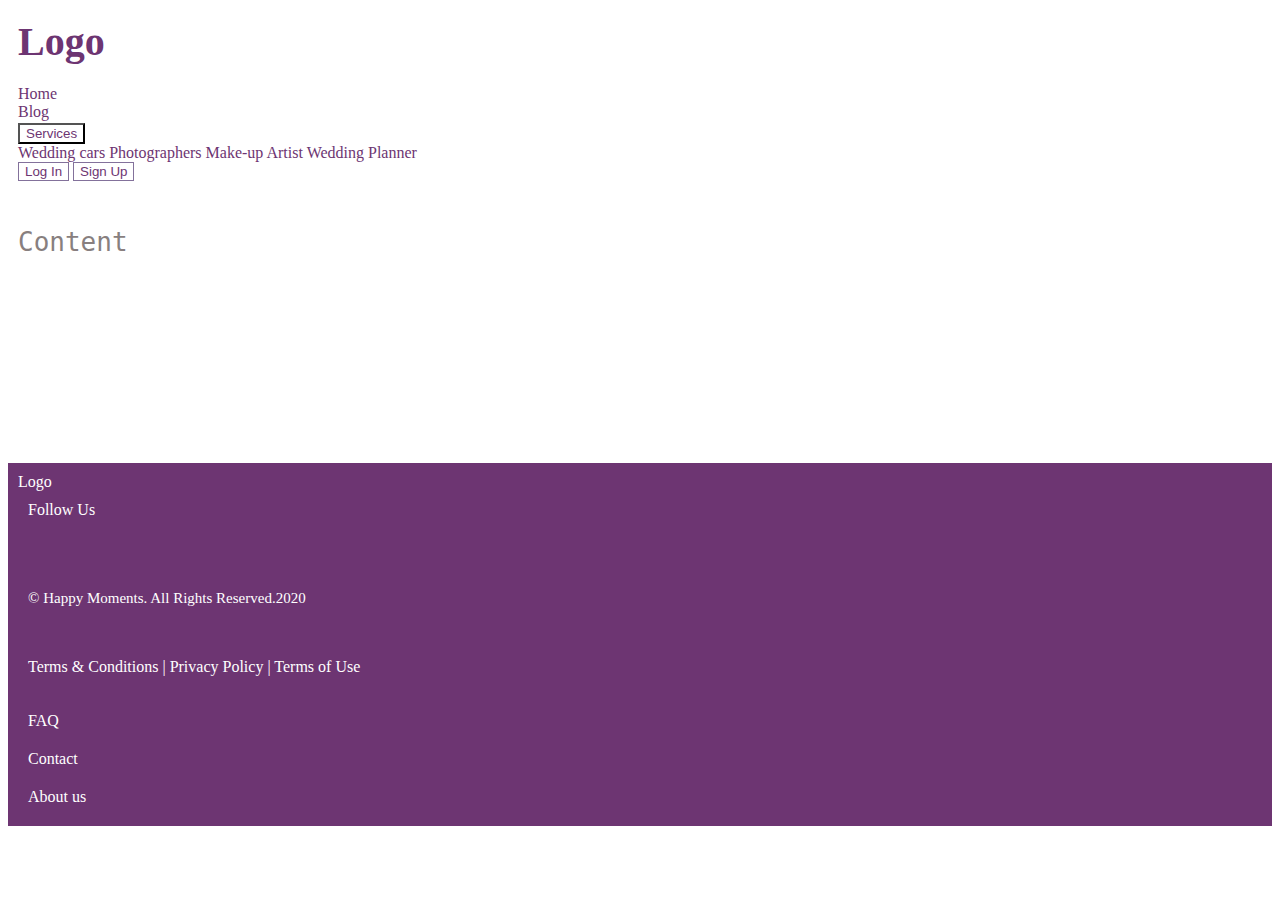
<file: index.html>
<!DOCTYPE html>
<html lang="en">

<head>
    <meta charset="UTF-8">
    <Title>HappyMoments Home</Title>
    <link type="text/css" rel="stylesheet" href="style.css">
    <link rel="stylesheet" href="https://cdn.jsdelivr.net/npm/bootstrap@4.5.3/dist/css/bootstrap.min.css" integrity="sha384-TX8t27EcRE3e/ihU7zmQxVncDAy5uIKz4rEkgIXeMed4M0jlfIDPvg6uqKI2xXr2" crossorigin="anonymous">

</head>

<header>
    <div class="container">
        <!--Top Logo Row-->
        <div class="row justify-content-center" style="font-weight: bolder; font-size: 40px; color: #6d3572;">Logo</div>
        <!--Nav and Buttons Row-->
        <div class="row">
            <div class="col-10">
                <nav class="navbar nav-justified justify-content-end">
                    <div class="navbar-nav flex-row">
                        <div class="col"><a class="nav-item nav-link" href="#">Home</a></div>
                        <div class="col"><a class="nav-item nav-link" href="#">Blog</a></div>
                        <div class="btn-group-toggle">
                            <button type="button" class="btn dropdown-toggle" data-toggle="dropdown" aria-haspopup="true" aria-expanded="false" id="DropMenu">
                              Services
                            </button>
                            <div class="dropdown-menu">
                                <a  href="wedding.html" class="dropdown-item">Wedding</a>
                                <a class="dropdown-item">cars</a>
                                <a class="dropdown-item">Photographers</a>
                                <a class="dropdown-item">Make-up Artist</a>
                                <a class="dropdown-item">Wedding Planner</a>
                            </div>
                        </div>
                </nav>
                </div>
                <div class="col-xl-2">
                    <button type="button" id="LogIn" class="btn btn-primary">Log In</button>
                    <button type="button" id="SignUp" class="btn btn-primary">Sign Up</button>
                </div>
            </div>

        </div>

</header>

<body>
    <div class="container">
        <div class="row justify-content-center">
            <p id="Content" style="height:200px;">Content</p>
        </div>
    </div>
    <!--BootStrap links-->
    <script src="https://code.jquery.com/jquery-3.5.1.slim.min.js " integrity="sha384-DfXdz2htPH0lsSSs5nCTpuj/zy4C+OGpamoFVy38MVBnE+IbbVYUew+OrCXaRkfj " crossorigin="anonymous "></script>
    <script src="https://cdn.jsdelivr.net/npm/popper.js@1.16.1/dist/umd/popper.min.js " integrity="sha384-9/reFTGAW83EW2RDu2S0VKaIzap3H66lZH81PoYlFhbGU+6BZp6G7niu735Sk7lN " crossorigin="anonymous "></script>
    <script src="https://cdn.jsdelivr.net/npm/bootstrap@4.5.3/dist/js/bootstrap.min.js " integrity="sha384-w1Q4orYjBQndcko6MimVbzY0tgp4pWB4lZ7lr30WKz0vr/aWKhXdBNmNb5D92v7s " crossorigin="anonymous "></script>
</body>

<footer id="footer">
    <div id="footer">
        <div class=" container-fluid ">

            <div class="row ">
                <!-- First col:Logo-->

                <div class="col-sm-1 justify-content-center" id="BottomLogo">Logo</div>
                <!-- End of first col-->

                <!-- second col:copy rights-->
                <div class=" col-sm-10 justify-content-center">
                    <div class="row justify-content-sm-center "><a href="www.facebook.com "> Follow Us</a></div>
                    <div class="row justify-content-sm-center ">
                        <p></p>
                    </div>

                    <div class="row justify-content-sm-center ">
                        <p id="copyright">&copy; Happy Moments. All Rights Reserved.2020</p>
                    </div>

                    <div class="row justify-content-sm-center ">
                        <p> <a href=" terms.html ">Terms & Conditions</a> |
                            <a href="PrivacyPolicy.html ">Privacy Policy</a> |
                            <a href="use.html ">Terms of Use</a>
                        </p>
                    </div>
                </div>
                <!--end of second col-->

                <!--Third col: FAQ-->
                <div class="col-sm-1">
                    <div class="row justify-content-sm-center "> <a href="faqs.html ">FAQ</a></div>
                    <div class="row justify-content-sm-center "><a href="Contact.html ">Contact</a></div>
                    <div class="row justify-content-sm-center "><a href="About.html ">About us</a></div>

                    <!--End of third col-->
                </div>
            </div>
        </div>
    </div>

</footer>

</html>
</file>
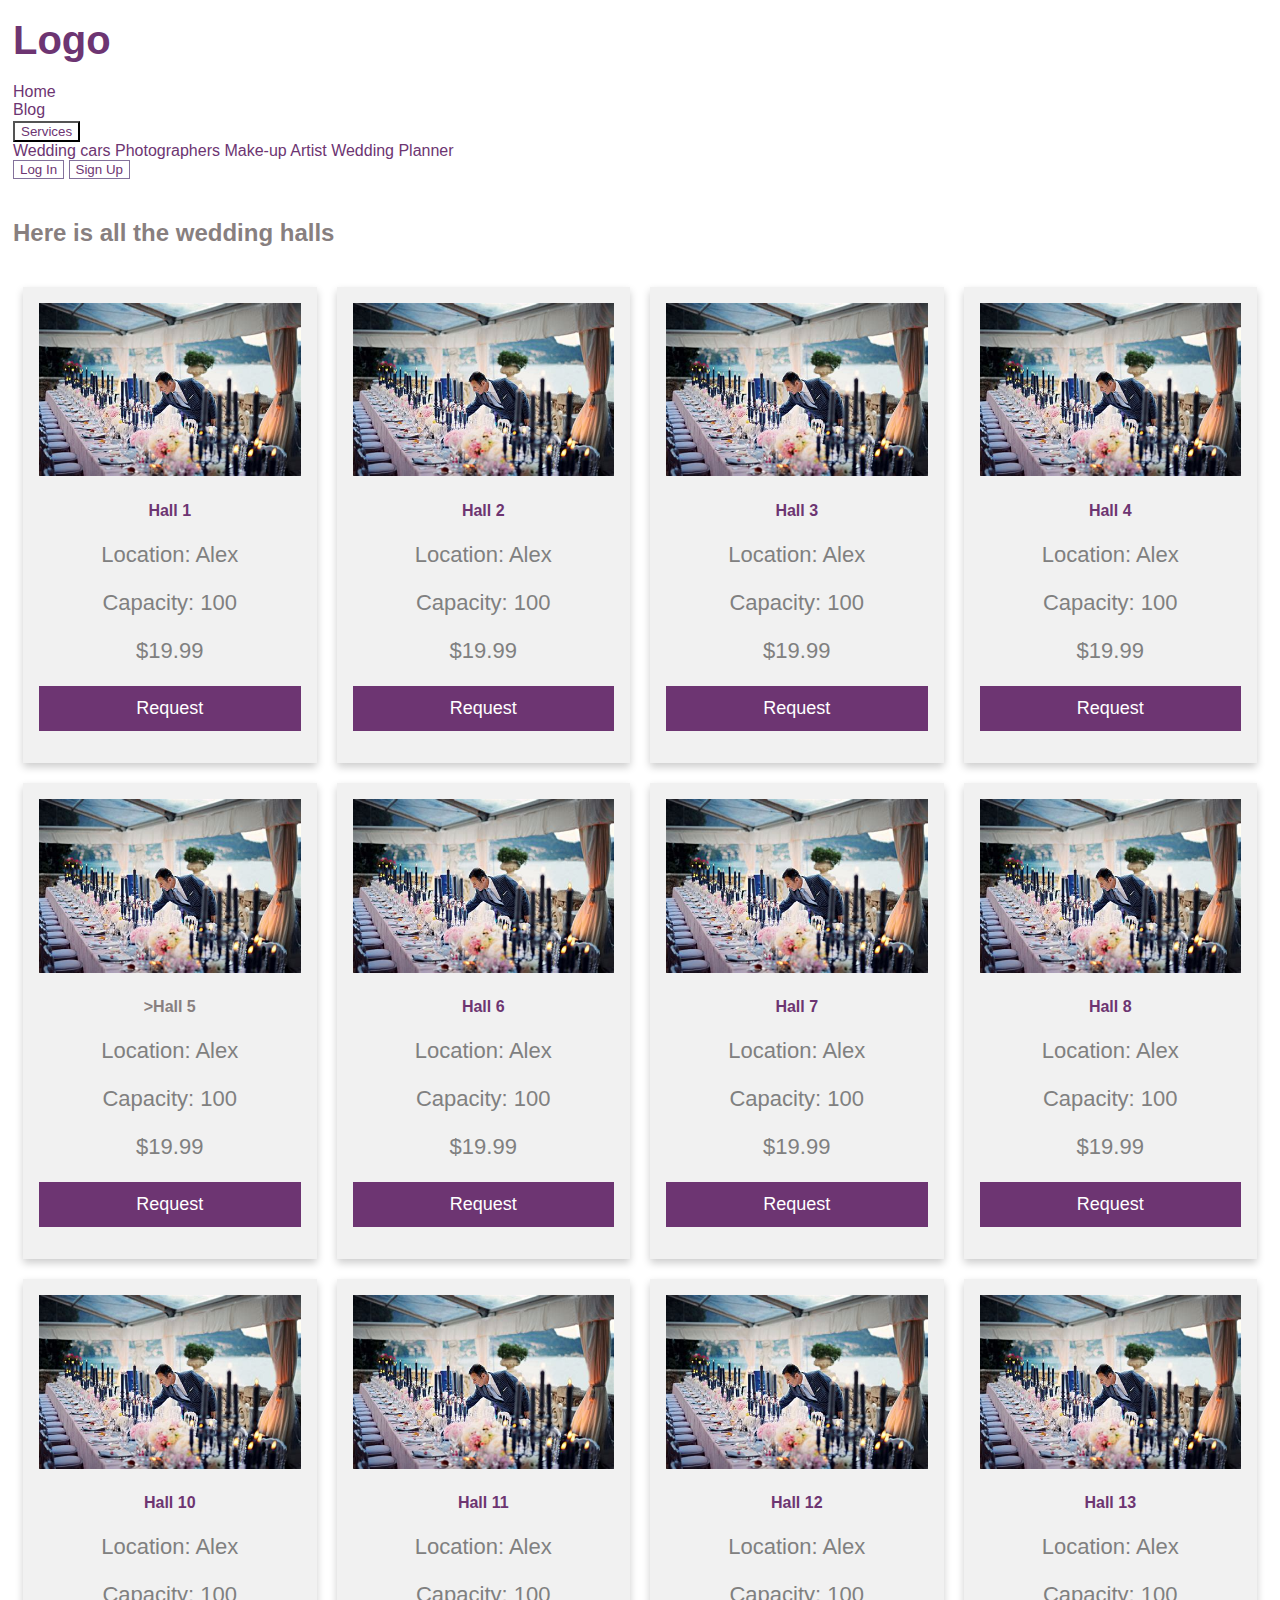
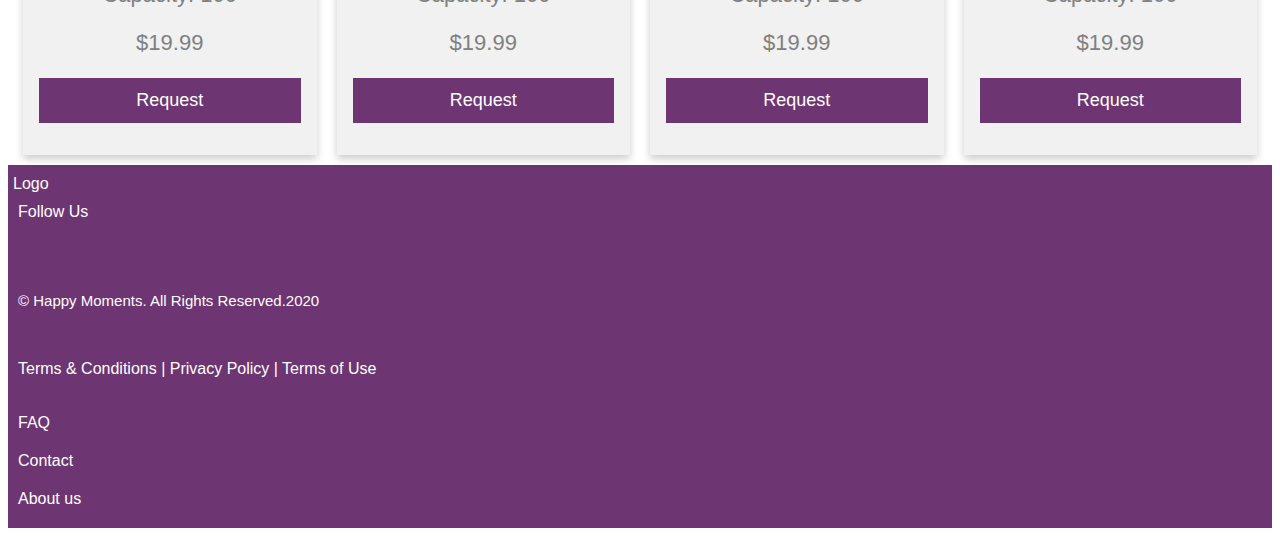
<file: wedding.html>
<!DOCTYPE html>
<html lang="en">

<head>
    <meta charset="UTF-8">
    <Title>HappyMoments Home</Title>
    <link type="text/css" rel="stylesheet" href="style.css">
     <link type="text/css" rel="stylesheet" href="style2.css">
    <link rel="stylesheet" href="https://cdn.jsdelivr.net/npm/bootstrap@4.5.3/dist/css/bootstrap.min.css" integrity="sha384-TX8t27EcRE3e/ihU7zmQxVncDAy5uIKz4rEkgIXeMed4M0jlfIDPvg6uqKI2xXr2" crossorigin="anonymous">

</head>

<header>
    <div class="container">
        <!--Top Logo Row-->
        <div class="row justify-content-center" style="font-weight: bolder; font-size: 40px; color: #6d3572;">Logo</div>
        <!--Nav and Buttons Row-->
        <div class="row">
            <div class="col-10">
                <nav class="navbar nav-justified justify-content-end">
                    <div class="navbar-nav flex-row">
                        <div class="col"><a class="nav-item nav-link" href="#">Home</a></div>
                        <div class="col"><a class="nav-item nav-link" href="#">Blog</a></div>
                        <div class="btn-group-toggle">
                            <button type="button" class="btn dropdown-toggle" data-toggle="dropdown" aria-haspopup="true" aria-expanded="false" id="DropMenu">
                              Services
                            </button>
                            <div class="dropdown-menu">
                                <a  href="Wedding.html" class="dropdown-item">Wedding</a>
                                <a class="dropdown-item">cars</a>
                                <a class="dropdown-item">Photographers</a>
                                <a class="dropdown-item">Make-up Artist</a>
                                <a class="dropdown-item">Wedding Planner</a>
                            </div>
                        </div>
                </nav>
                </div>
                <div class="col-xl-2">
                    <button type="button" id="LogIn" class="btn btn-primary">Log In</button>
                    <button type="button" id="SignUp" class="btn btn-primary">Sign Up</button>
                </div>
            </div>

        </div>

</header>

<body>
    <div class="container">
        <div class="row justify-content-center">
  
  <h2 class="container">Here is all the wedding halls</h2>

 </div>
<div class="row">
  <div class="column">

<div class="card">
 <a href=""> <img src="download (2).jpg" alt="Avatar" style="width:100%"></a>
  <div class="container">
    <h4><b id="name">Hall 1</b></h4> 
    <p class="Location">Location: Alex</p> 
       <p class="Capacity">Capacity: 100</p> 
    <p class="price">$19.99</p>
    <p><button>Request</button></p>
  </div>
</div>
</div>
  <div class="column">

<div class="card">
  <img src="download (2).jpg" alt="Avatar" style="width:100%">
  <div class="container">
    <h4><b id="name">Hall 2</b></h4> 
    <p class="Location">Location: Alex</p> 
       <p class="Capacity">Capacity: 100</p> 
    <p class="price">$19.99</p>
 
    <p><button>Request</button></p>
  </div>
</div>
</div>
  <div class="column">

<div class="card">
  <img src="download (2).jpg" alt="Avatar" style="width:100%">
  <div class="container">
    <h4><b id="name">Hall 3</b></h4> 
    <p class="Location">Location: Alex</p> 
       <p class="Capacity">Capacity: 100</p> 
    <p class="price">$19.99</p>
 
    <p><button>Request</button></p>
  </div>
</div>
</div>
  <div class="column">

<div class="card">
  <img src="download (2).jpg" alt="Avatar" style="width:100%">
  <div class="container">
    <h4><b id="name">Hall 4</b></h4> 
 <p class="Location">Location: Alex</p> 
       <p class="Capacity">Capacity: 100</p> 
    <p class="price">$19.99</p>
    <p><button>Request</button></p>
  </div>
</div>
</div>

</div>
<div class="row">
  <div class="column">

<div class="card">
  <img src="download (2).jpg" alt="Avatar" style="width:100%">
  <div class="container">
    <h4><b id="name"></b>>Hall 5</b></h4> 
  <p class="Location">Location: Alex</p> 
       <p class="Capacity">Capacity: 100</p> 
    <p class="price">$19.99</p>
    <p><button>Request</button></p>
  </div>
</div>
</div>
  <div class="column">

<div class="card">
  <img src="download (2).jpg" alt="Avatar" style="width:100%">
  <div class="container">
    <h4><b id="name">Hall 6</b></h4> 
  <p class="Location">Location: Alex</p> 
       <p class="Capacity">Capacity: 100</p> 
    <p class="price">$19.99</p>
    <p><button>Request</button></p>
  </div>
</div>
</div>
  <div class="column">

<div class="card">
  <img src="download (2).jpg" alt="Avatar" style="width:100%">
  <div class="container">
    <h4><b id="name">Hall 7</b></h4> 
<p class="Location">Location: Alex</p> 
       <p class="Capacity">Capacity: 100</p> 
    <p class="price">$19.99</p>
    <p><button>Request</button></p>
  </div>
</div>
</div>
  <div class="column">

<div class="card">
  <img src="download (2).jpg" alt="Avatar" style="width:100%">
  <div class="container">
    <h4><b id="name">Hall 8</b></h4> 
  <p class="Location">Location: Alex</p> 
       <p class="Capacity">Capacity: 100</p> 
    <p class="price">$19.99</p>
    <p><button>Request</button></p>
  </div>
</div>
</div>

</div>
<div class="row">
  <div class="column">

<div class="card">
  <img src="download (2).jpg" alt="Avatar" style="width:100%">
  <div class="container">
    <h4><b id="name">Hall 10</b></h4> 
<p class="Location">Location: Alex</p> 
       <p class="Capacity">Capacity: 100</p> 
    <p class="price">$19.99</p>
    <p><button>Request</button></p>
  </div>
</div>
</div>
  <div class="column">

<div class="card">
  <img src="download (2).jpg" alt="Avatar" style="width:100%">
  <div class="container">
    <h4><b id="name">Hall 11</b></h4> 
<p class="Location">Location: Alex</p> 
       <p class="Capacity">Capacity: 100</p> 
    <p class="price">$19.99</p>
    <p><button>Request</button></p>
  </div>
</div>
</div>
  <div class="column">

<div class="card">
  <img src="download (2).jpg" alt="Avatar" style="width:100%">
  <div class="container">
    <h4><b id="name">Hall 12</b></h4> 
<p class="Location">Location: Alex</p> 
       <p class="Capacity">Capacity: 100</p> 
    <p class="price">$19.99</p>
    <p><button>Request</button></p>
  </div>
</div>
</div>
  <div class="column">

<div class="card">
  <img src="download (2).jpg" alt="Avatar" style="width:100%">
  <div class="container">
    <h4><b id="name">Hall 13</b></h4> 
<p class="Location">Location: Alex</p> 
       <p class="Capacity">Capacity: 100</p> 
    <p class="price">$19.99</p>
    <p><button>Request</button></p>
  </div>
</div>
</div>

</div>


</div>


  

  

</div>
 
    <!--BootStrap links-->
    <script src="https://code.jquery.com/jquery-3.5.1.slim.min.js " integrity="sha384-DfXdz2htPH0lsSSs5nCTpuj/zy4C+OGpamoFVy38MVBnE+IbbVYUew+OrCXaRkfj " crossorigin="anonymous "></script>
    <script src="https://cdn.jsdelivr.net/npm/popper.js@1.16.1/dist/umd/popper.min.js " integrity="sha384-9/reFTGAW83EW2RDu2S0VKaIzap3H66lZH81PoYlFhbGU+6BZp6G7niu735Sk7lN " crossorigin="anonymous "></script>
    <script src="https://cdn.jsdelivr.net/npm/bootstrap@4.5.3/dist/js/bootstrap.min.js " integrity="sha384-w1Q4orYjBQndcko6MimVbzY0tgp4pWB4lZ7lr30WKz0vr/aWKhXdBNmNb5D92v7s " crossorigin="anonymous "></script>
</body>

<footer id="footer">
    <div id="footer">
        <div class=" container-fluid ">

            <div class="row ">
                <!-- First col:Logo-->

                <div class="col-sm-1 justify-content-center" id="BottomLogo">Logo</div>
                <!-- End of first col-->

                <!-- second col:copy rights-->
                <div class=" col-sm-10 justify-content-center">
                    <div class="row justify-content-sm-center "><a href="www.facebook.com "> Follow Us</a></div>
                    <div class="row justify-content-sm-center ">
                        <p></p>
                    </div>

                    <div class="row justify-content-sm-center ">
                        <p id="copyright">&copy; Happy Moments. All Rights Reserved.2020</p>
                    </div>

                    <div class="row justify-content-sm-center ">
                        <p> <a href=" terms.html ">Terms & Conditions</a> |
                            <a href="PrivacyPolicy.html ">Privacy Policy</a> |
                            <a href="use.html ">Terms of Use</a>
                        </p>
                    </div>
                </div>
                <!--end of second col-->

                <!--Third col: FAQ-->
                <div class="col-sm-1">
                    <div class="row justify-content-sm-center "> <a href="faqs.html ">FAQ</a></div>
                    <div class="row justify-content-sm-center "><a href="Contact.html ">Contact</a></div>
                    <div class="row justify-content-sm-center "><a href="About.html ">About us</a></div>

                    <!--End of third col-->
                </div>
            </div>
        </div>
    </div>

</footer>

</html>
</file>
<file: style.css>
#LogIn,
#SignUp {
    color: #6d3572;
    border: 1px solid #83719b;
    background-color: white;
}

#DropMenu {
    color: #6d3572;
    background-color: white;
    margin-top: .5mm;
}

nav a {
    text-decoration: none;
    color: #6d3572;
}

#Content {
    color: rgb(136, 127, 127);
    font-size: xx-large;
    font-family: monospace
}

footer img {
    width: 200px;
    height: 150px;
}

#footer {
    background: #6d3572;
    /*height: 200px;*/
}

#footer a {
    color: white;
    text-decoration: none;
}

p {
    color: white;
}

#copyright {
    font-size: 15px;
}

#BottomLogo {
    color: white;
}
/*
* {
  box-sizing: border-box;
}

body {
  font-family: Arial, Helvetica, sans-serif;
}*/

/* Float four columns side by side */
.card {
  box-shadow: 0 4px 8px 0 rgba(0, 0, 0, 0.2);
  max-width: 300px;
  margin: auto;
  text-align: center;
  font-family: arial;
  padding: 10px;
}

.price {
  color: grey;
  font-size: 22px;
}
.Location {
  color: grey;
  font-size: 22px;
}
.Capacity {
  color: grey;
  font-size: 22px;
}



.card button {
  border: none;
  outline: 0;
  padding: 12px;
  color: white;
  background-color: #6d3572;
  text-align: center;
  cursor: pointer;
  width: 100%;
  font-size: 18px;
}

.card button:hover {
  opacity: 0.7;
}
.container{
   color:  rgb(136, 127, 127);
}
#name{
    color:  #6d3572;
}
.row{
    padding: 10px;
}
</file>
<file: style2.css>
* {
  box-sizing: border-box;
}

body {
  font-family: Arial, Helvetica, sans-serif;
}

/* Float four columns side by side */
.column {
  float: left;
  width: 25%;
  padding: 0 10px;
}

/* Remove extra left and right margins, due to padding in columns */
.row {margin: 0 -5px;}

/* Clear floats after the columns */
.row:after {
  content: "";
  display: table;
  clear: both;
}

/* Style the counter cards */
.card {
  box-shadow: 0 4px 8px 0 rgba(0, 0, 0, 0.2); /* this adds the "card" effect */
  padding: 16px;
  text-align: center;
  background-color: #f1f1f1;
}

/* Responsive columns - one column layout (vertical) on small screens */
@media screen and (max-width: 600px) {
  .column {
    width: 100%;
    display: block;
    margin-bottom: 20px;
  }
}
</file>
